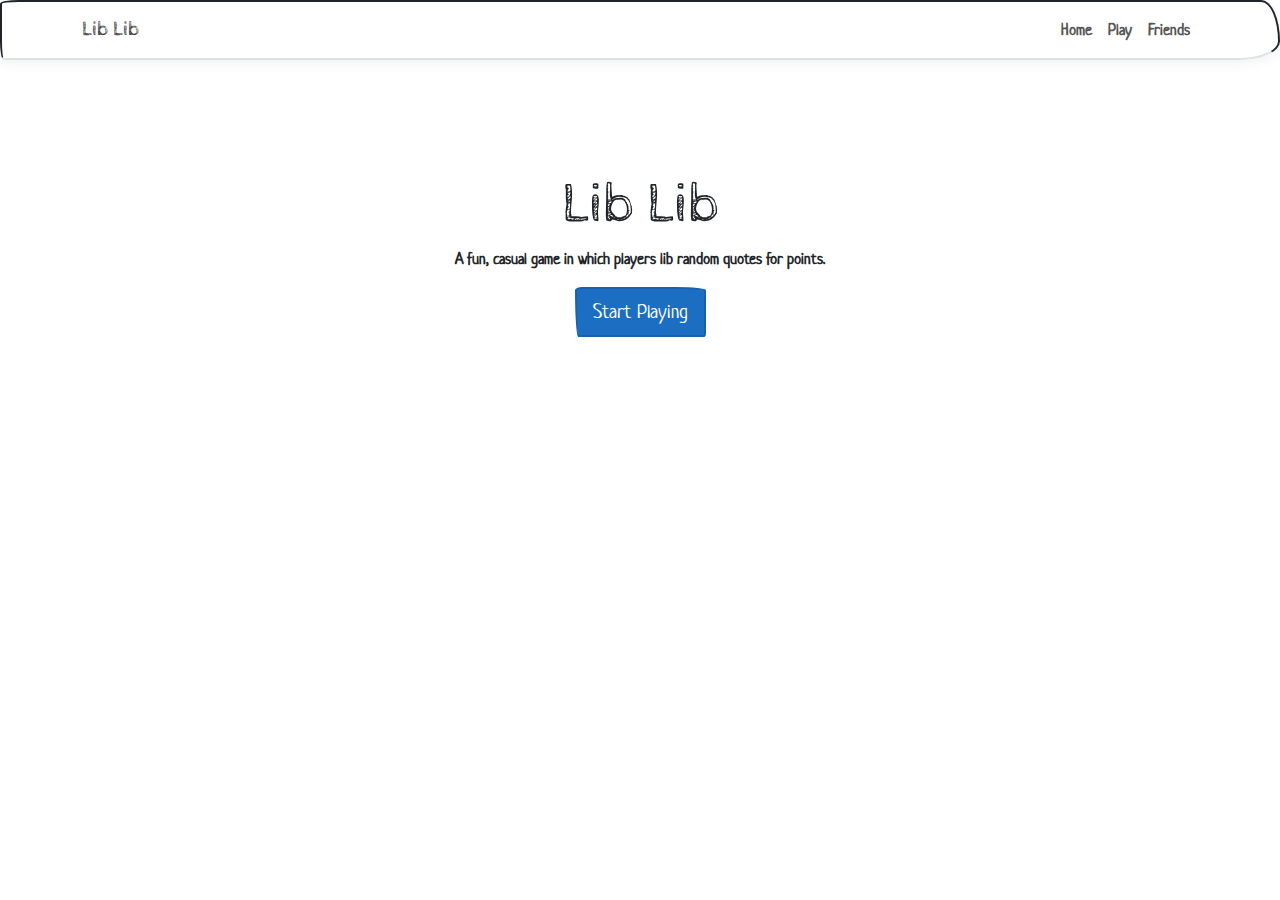
<file: LibLibSite/Index.html>
﻿<!DOCTYPE html>

<html>
    <head>
        <link rel="stylesheet" href="content/css/bootstrap.min.css" />
        <link rel="stylesheet" href="content/css/bootstrap.css" />
        <link rel="stylesheet" href="content/css/site.css" />
    </head>
    <body>
        <header>
            <nav class="navbar navbar-expand-sm navbar-toggleable-sm navbar-light bg-white border-bottom box-shadow mb-3">
                <div class="container">
                    <a class="navbar-brand" asp-area="" asp-page="/Index">Lib Lib</a>
                    <button class="navbar-toggler" type="button" data-toggle="collapse" data-target=".navbar-collapse" aria-controls="navbarSupportedContent"
                            aria-expanded="false" aria-label="Toggle navigation">
                        <span class="navbar-toggler-icon"></span>
                    </button>
                    <div class="navbar-collapse collapse d-sm-inline-flex flex-sm-row-reverse">
                        <partial name="_LoginPartial" />
                        <ul class="navbar-nav flex-grow-1">
                            <li class="nav-item">
                                <a class="nav-link text-dark" href="Index.html">Home</a>
                            </li>
                            <li class="nav-item">
                                <a class="nav-link text-dark" href="Play.html">Play</a>
                            </li>
                            <li class="nav-item">
                                <a class="nav-link text-dark" href="Friends.html">Friends</a>
                            </li>
                        </ul>
                    </div>
                </div>
            </nav>
        </header>

        <br />
        <br />
        <br />
        <br />
        <div class="text-center">
            <div class="jumbotron">
                <h1 class="display-4">Lib Lib</h1>
                <p>A fun, casual game in which players lib random quotes for points.</p>

                <p class="lead">
                    <a class="btn btn-primary btn-lg" href="Play" role="button">Start Playing</a>
                </p>
            </div>
        </div>
    </body>
</html>
</file>
<file: LibLibSite/content/css/site.css>
﻿/* Please see documentation at https://docs.microsoft.com/aspnet/core/client-side/bundling-and-minification
for details on configuring this project to bundle and minify static web assets. */

.col1 {
    grid-column-start: 1;
}

.col2 {
    grid-column-start: 2;
}

.friendsPanel {
    display: grid;
    grid-template: 50% 50%;

}

.friendsList {
    max-height: 200px;
    max-width:  200px;
    overflow-y: scroll;
}

a.navbar-brand {
  white-space: normal;
  text-align: center;
  word-break: break-all;
}

/* Provide sufficient contrast against white background */
a {
  color: #0366d6;
}

.btn-primary {
  color: #fff;
  background-color: #1b6ec2;
  border-color: #1861ac;
}

.nav-pills .nav-link.active, .nav-pills .show > .nav-link {
  color: #fff;
  background-color: #1b6ec2;
  border-color: #1861ac;
}

/* Sticky footer styles
-------------------------------------------------- */
html {
  font-size: 14px;
}
@media (min-width: 768px) {
  html {
    font-size: 16px;
  }
}

.border-top {
  border-top: 1px solid #e5e5e5;
}
.border-bottom {
  border-bottom: 1px solid #e5e5e5;
}

.box-shadow {
  box-shadow: 0 .25rem .75rem rgba(0, 0, 0, .05);
}

button.accept-policy {
  font-size: 1rem;
  line-height: inherit;
}

/* Sticky footer styles
-------------------------------------------------- */
html {
  position: relative;
  min-height: 100%;
}

body {
  /* Margin bottom by footer height */
  margin-bottom: 60px;
}
.footer {
  position: absolute;
  bottom: 0;
  width: 100%;
  white-space: nowrap;
  line-height: 60px; /* Vertically center the text there */
}
</file>
